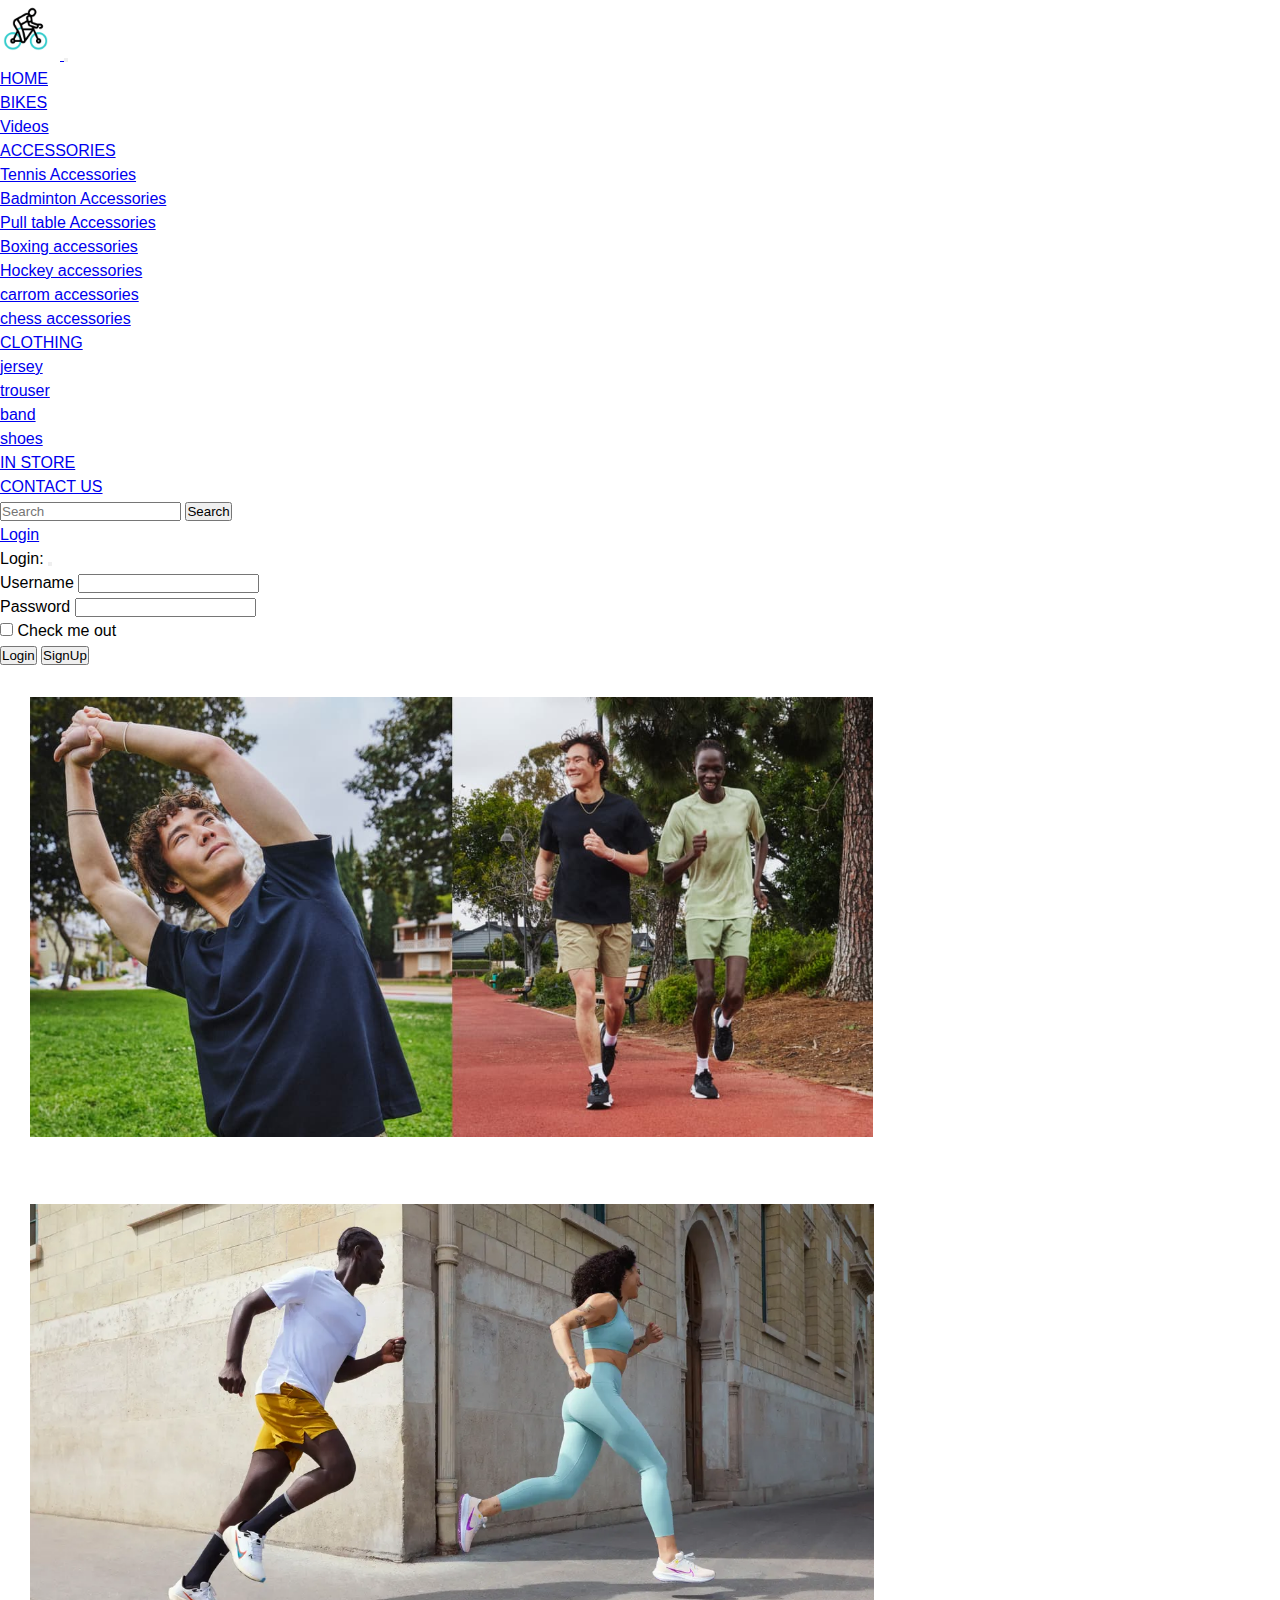
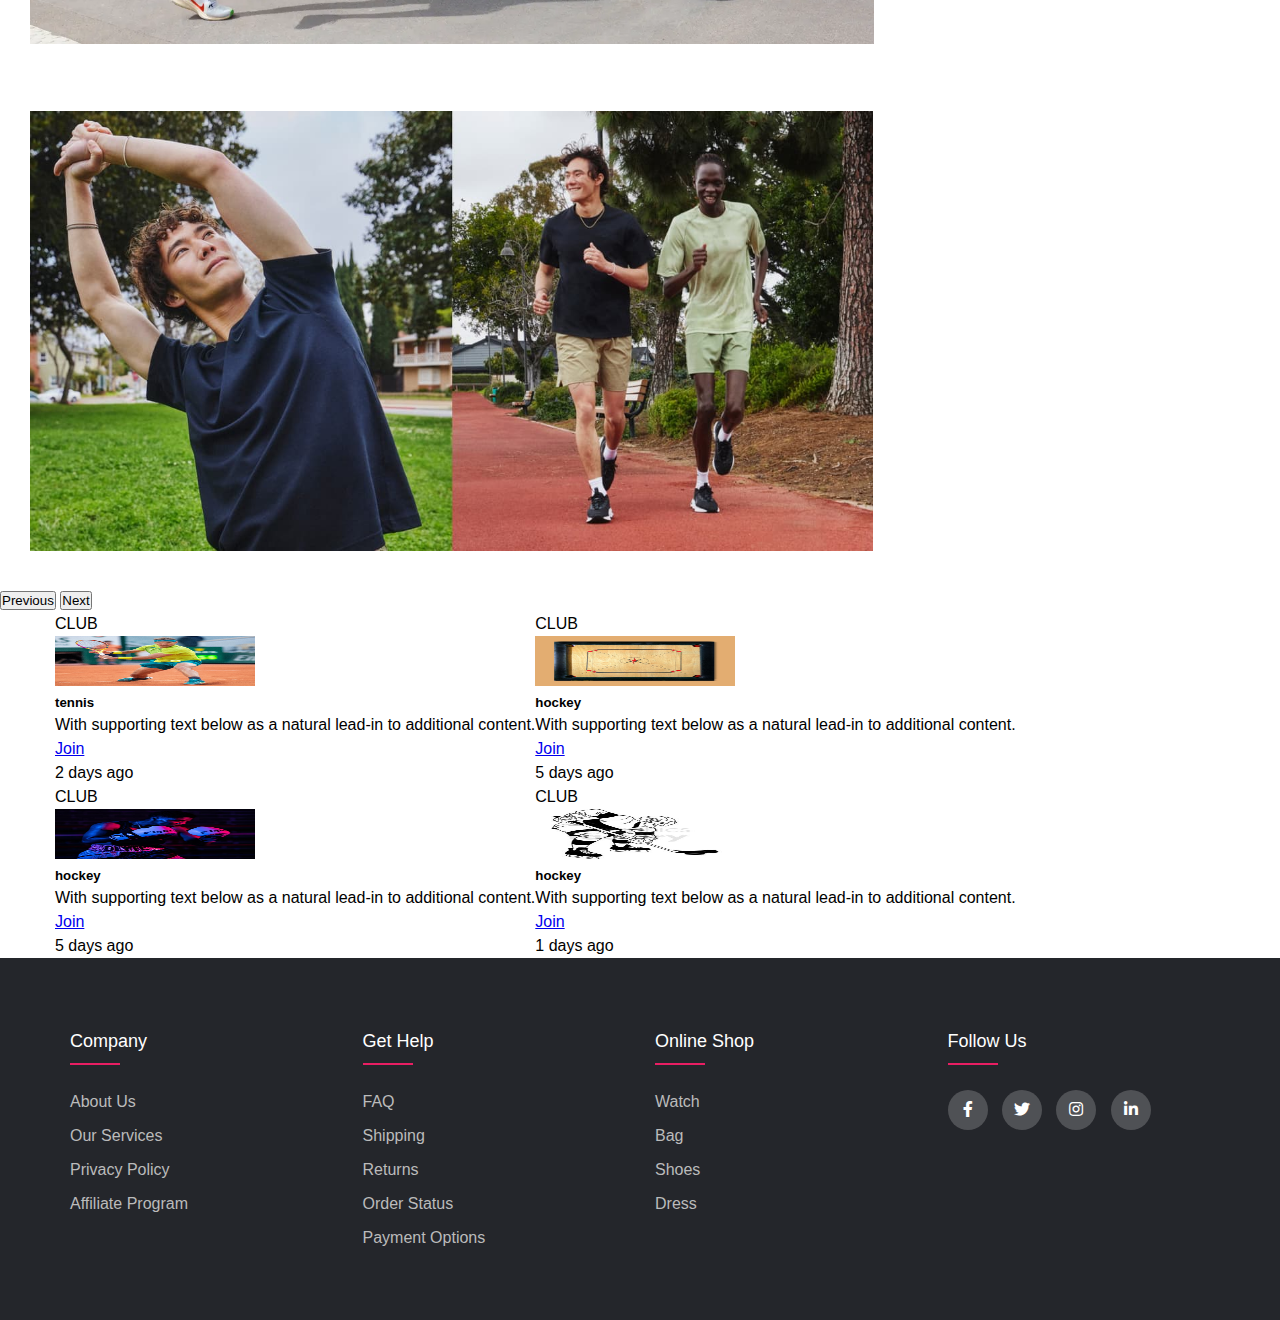
<file: index.html>
<!doctype html>
<html lang="en">
  <head>
    <!-- Required meta tags -->
    <meta charset="utf-8">
    <meta name="viewport" content="width=device-width, initial-scale=1">
    <link rel="icon" type="image/x-icon" href="./images/cycling.gif">
    <!-- Bootstrap CSS -->
    <link href="https://cdn.jsdelivr.net/npm/bootstrap@5.0.2/dist/css/bootstrap.min.css" rel="stylesheet" integrity="sha384-EVSTQN3/azprG1Anm3QDgpJLIm9Nao0Yz1ztcQTwFspd3yD65VohhpuuCOmLASjC" crossorigin="anonymous">
<!-- Option 1: Bootstrap Bundle with Popper -->
<script src="https://cdn.jsdelivr.net/npm/bootstrap@5.0.2/dist/js/bootstrap.bundle.min.js" integrity="sha384-MrcW6ZMFYlzcLA8Nl+NtUVF0sA7MsXsP1UyJoMp4YLEuNSfAP+JcXn/tWtIaxVXM" crossorigin="anonymous"></script>

<!--stylesheet-->
<link rel="stylesheet" href="css/style.css">
  <link rel="stylesheet" type="text/css" href="https://cdnjs.cloudflare.com/ajax/libs/font-awesome/5.15.1/css/all.min.css">
  <!--stylesheet end-->

    <title>SPORTS</title>
  </head>
  <body>
    <nav class="navbar navbar-expand-lg navbar-light bg-info">
        <div class="container-fluid">
          <a class="navbar-brand" href="#">
            <img src="./images/cycling.gif" width="60px" height="60px" class="rounded-circle" alt="...">
          </a>
          <button class="navbar-toggler" type="button" data-bs-toggle="collapse" data-bs-target="#navbarSupportedContent" aria-controls="navbarSupportedContent" aria-expanded="false" aria-label="Toggle navigation">
            <span class="navbar-toggler-icon"></span>
          </button>
          <div class="collapse navbar-collapse" id="navbarSupportedContent">
            <ul class="navbar-nav me-auto mb-2 mb-lg-0">
              <li class="nav-item text-center text-center border border-secondary rounded-pill  bg-warning text-dark m-2">
                <a class="nav-link active" aria-current="page" href="./index.html">HOME</a>
              </li>
              <li class="nav-item text-center text-center border border-secondary rounded-pill  bg-warning text-dark m-2">
                <a class="nav-link active" aria-current="page" href="./bikes.html">BIKES</a>
              </li>
              <li class="nav-item text-center text-center border border-secondary rounded-pill  bg-warning text-dark m-2">
                <a class="nav-link active" aria-current="page" href="./video.html">Videos</a>
              </li>
              <li class="nav-item text-center border border-secondary rounded-pill  bg-warning text-dark m-2 dropdown">
                <a class="nav-link dropdown-toggle text-dark" href="#" role="button" data-bs-toggle="dropdown" aria-expanded="false">
                  ACCESSORIES
                </a>
                <ul class="dropdown-menu bg-warning rounded-top-4 rounded-end-4"><!--dropdown start-->
                  <li><a class="dropdown-item rounded-top-4 rounded-end-4" href="./Tennis.html">Tennis Accessories</a></li>
                  <li><a class="dropdown-item rounded-top-4 rounded-end-4" href="#">Badminton Accessories</a></li>
                  <li><a class="dropdown-item rounded-top-4 rounded-end-4" href="#">Pull table Accessories</a></li>
                  <li><a class="dropdown-item rounded-top-4 rounded-end-4" href="#">Boxing accessories</a></li>
                  <li><a class="dropdown-item rounded-top-4 rounded-end-4" href="#">Hockey accessories</a></li>
                  <li><a class="dropdown-item rounded-top-4 rounded-end-4" href="#">carrom accessories</a></li>
                  <li><a class="dropdown-item rounded-top-4 rounded-end-4" href="#">chess accessories</a></li>
                </ul><!--dropdown end-->
              </li>
              <li class="nav-item text-center border border-secondary rounded-pill  bg-warning text-dark m-2 dropdown"><!--dropdown start-->
                <a class="nav-link dropdown-toggle text-dark" href="#" role="button" data-bs-toggle="dropdown" aria-expanded="false">
                  CLOTHING
                </a>
                <ul class="dropdown-menu bg-warning rounded"><!--dropdown start-->
                  <li><a class="dropdown-item rounded" href="#">jersey</a></li>
                  <li><a class="dropdown-item rounded" href="#">trouser</a></li>
                  <li><a class="dropdown-item rounded" href="#">band</a></li>
                  <li><a class="dropdown-item rounded" href="#">shoes</a></li>
                </ul><!--dropdown end-->
              </li>
              <li class="nav-item text-center border border-secondary rounded-pill  bg-warning text-dark m-2">
                <a class="nav-link active rounded-pill" href="#">IN STORE</a>
              </li>
              <li class="nav-item text-center border border-secondary rounded-pill  bg-warning text-dark m-2">
                <a class="nav-link active rounded-pill" href="./contact_us.html">CONTACT US</a>
              </li>
              <li>
              <form class="d-flex" role="search">
                <input class="form-control bg-warning border-dark rounded-pill mt-2 me-2"  type="search" placeholder="Search" aria-label="Search">
                <button class="btn btn-outline-success mt-2 border-dark  rounded-pill" type="submit">Search</button>
              </form>
            </li> 
            <li class="nav-item text-center border border-secondary rounded-pill  bg-warning text-dark m-2" data-bs-toggle="modal" data-bs-target="#exampleModal">
              <a class="nav-link active bg-warning rounded-pill"   href="#login">Login</a>
            </li>
<!--modal start here-->
<!-- Modal -->
<div class="modal fade" id="exampleModal" tabindex="-1" aria-labelledby="exampleModalLabel" aria-hidden="true">
 <div class="modal-dialog">
   <div class="modal-content">
     <div class="modal-header bg-info">
       Login:
       <button type="button" class="btn-close" data-bs-dismiss="modal" aria-label="Close"></button>
     </div>
     <div class="modal-body shadow-lg">
     <form class="text-start">
         <div class="mb-3">
           <label for="exampleInputEmail1" class="form-label">Username</label>
           <input type="email" class="form-control" id="exampleInputEmail1" aria-describedby="emailHelp">
         </div>
         <div class="mb-3">
           <label for="exampleInputPassword1" class="form-label">Password</label>
           <input type="password" class="form-control" id="exampleInputPassword1">
         </div>
         <div class="mb-3 form-check">
           <input type="checkbox" class="form-check-input" id="exampleCheck1">
           <label class="form-check-label" for="exampleCheck1">Check me out</label>
         </div>
     </div>
     
   </form>
     <div class="modal-footer bg-info">
       <button type="button" class="btn btn-warning" data-bs-dismiss="modal">Login</button>
       <button type="button" class="btn btn-warning">SignUp</button>
     </div>
   </div>
 </div>
</div>
<!--modal end here-->
           
            </ul>
          </div>
        </div>
      </nav>
      <!-- baground section start here -->
      <!-- <section>  -->
        
        <div id="carouselExampleInterval" class="carousel slide" data-bs-ride="carousel">
          <div class="carousel-inner">
            <div class="carousel-item active" data-bs-interval="1000">
              <img src="./images/nike1.jpg" id="sport" class="d-block w-100" alt="...">
            </div>
            <div class="carousel-item" data-bs-interval="2000">
              <img src="./images/nike2.webp"  id="sport" class="d-block w-100" alt="...">
            </div>
            <div class="carousel-item">
              <img src="./images/nike1.jpg" id="sport" class="d-block w-100" alt="...">
            </div>
          </div>
          <button class="carousel-control-prev" type="button" data-bs-target="#carouselExampleInterval" data-bs-slide="prev">
            <span class="carousel-control-prev-icon" aria-hidden="true"></span>
            <span class="visually-hidden">Previous</span>
          </button>
          <button class="carousel-control-next" type="button" data-bs-target="#carouselExampleInterval" data-bs-slide="next">
            <span class="carousel-control-next-icon" aria-hidden="true"></span>
            <span class="visually-hidden">Next</span>
          </button>
        </div>
      

      <!-- </section> -->
<!-- baground section end here -->

 <!-- card start here -->
    <section>
    <div class="container"><!--container div-->
      <div class="row"><!--cards row start-->
         <div class="col-sm-3"><!--col 1 start-->
      <div class="card text-center">
      <div class="card-header bg-danger  text-dark">
      CLUB
    </div>
    <div class="card-body bg-primary">
      <img src="images/A.jpeg"  class="img-fluid img-thumbnail" width="200px" height="50px">
      <h5 class="card-title">tennis</h5>
      <p class="card-text">With supporting text below as a natural lead-in to additional content.</p>
      <a href="#" class="btn btn-warning">Join</a>
    </div>
    <div class="card-footer  bg-danger  text-dark">
      2 days ago
    </div>
  </div>
  </div><!--col 1 end-->
 
  <div class="col-sm-3"><!--col 2 start-->
    <div class="card text-center bg-danger">
    <div class="card-header bg-danger  text-dark">
    CLUB
  </div>
  <div class="card-body bg-primary">
    <img src="images/c.jpeg"  class="img-fluid img-thumbnail" width="200px" height="50px">
    <h5 class="card-title">hockey</h5>
    <p class="card-text">With supporting text below as a natural lead-in to additional content.</p>
    <a href="#" class="btn btn-warning">Join</a>
  </div>
  <div class="card-footer bg-danger  text-dark">
    5 days ago
  </div>
</div>
</div><!---col 2 end-->
<div class="col-sm-3"><!--col 3 start-->
  <div class="card text-center">
  <div class="card-header bg-danger  text-dark">
  CLUB
</div>
<div class="card-body bg-primary">
  <img src="images/D2.jpeg"  class="img-fluid img-thumbnail" width="200px" height="50px">
  <h5 class="card-title">hockey</h5>
  <p class="card-text">With supporting text below as a natural lead-in to additional content.</p>
  <a href="#" class="btn btn-warning">Join</a>
</div>
<div class="card-footer bg-danger text-dark">
  5 days ago
</div>
</div>
</div><!---col 3 end-->
<div class="col-sm-3"><!--col 4 start-->
  <div class="card text-center">
  <div class="card-header bg-danger text-dark">
  CLUB
</div>
<div class="card-body bg-primary">
  <img src="images/hockey1.jpg"  class="img-fluid img-thumbnail" width="200px" height="50px">
  <h5 class="card-title">hockey</h5>
  <p class="card-text">With supporting text below as a natural lead-in to additional content.</p>
  <a href="#" class="btn btn-warning">Join</a>
</div>
<div class="card-footer bg-danger text-dark">
  1 days ago
</div>
</div>
</div><!---col 4 end-->

        </div> <!--row end here-->
  </div> <!--container end 2nd-->

    </section>

    <!-- card end here -->

     <!-- <section class="footer"> -->

      <footer class="footer">
        <div class="container">
          <div class="row">
            <div class="footer-col">
              <h4>company</h4>
              <ul>
                <li><a href="#">about us</a></li>
                <li><a href="#">our services</a></li>
                <li><a href="#">privacy policy</a></li>
                <li><a href="#">affiliate program</a></li>
              </ul>
            </div>
            <div class="footer-col">
              <h4>get help</h4>
              <ul>
                <li><a href="#">FAQ</a></li>
                <li><a href="#">shipping</a></li>
                <li><a href="#">returns</a></li>
                <li><a href="#">order status</a></li>
                <li><a href="#">payment options</a></li>
              </ul>
            </div>
            <div class="footer-col">
              <h4>online shop</h4>
              <ul>
                <li><a href="#">watch</a></li>
                <li><a href="#">bag</a></li>
                <li><a href="#">shoes</a></li>
                <li><a href="#">dress</a></li>
              </ul>
            </div>
            <div class="footer-col">
              <h4>follow us</h4>
              <div class="social-links">
                <a href="#"><i class="fab fa-facebook-f"></i></a>
                <a href="#"><i class="fab fa-twitter"></i></a>
                <a href="#"><i class="fab fa-instagram"></i></a>
                <a href="#"><i class="fab fa-linkedin-in"></i></a>
              </div>
            </div>
          </div>
        </div>
     </footer>
    <!-- </section> footer end -->


   
  </body>
</html>
</file>
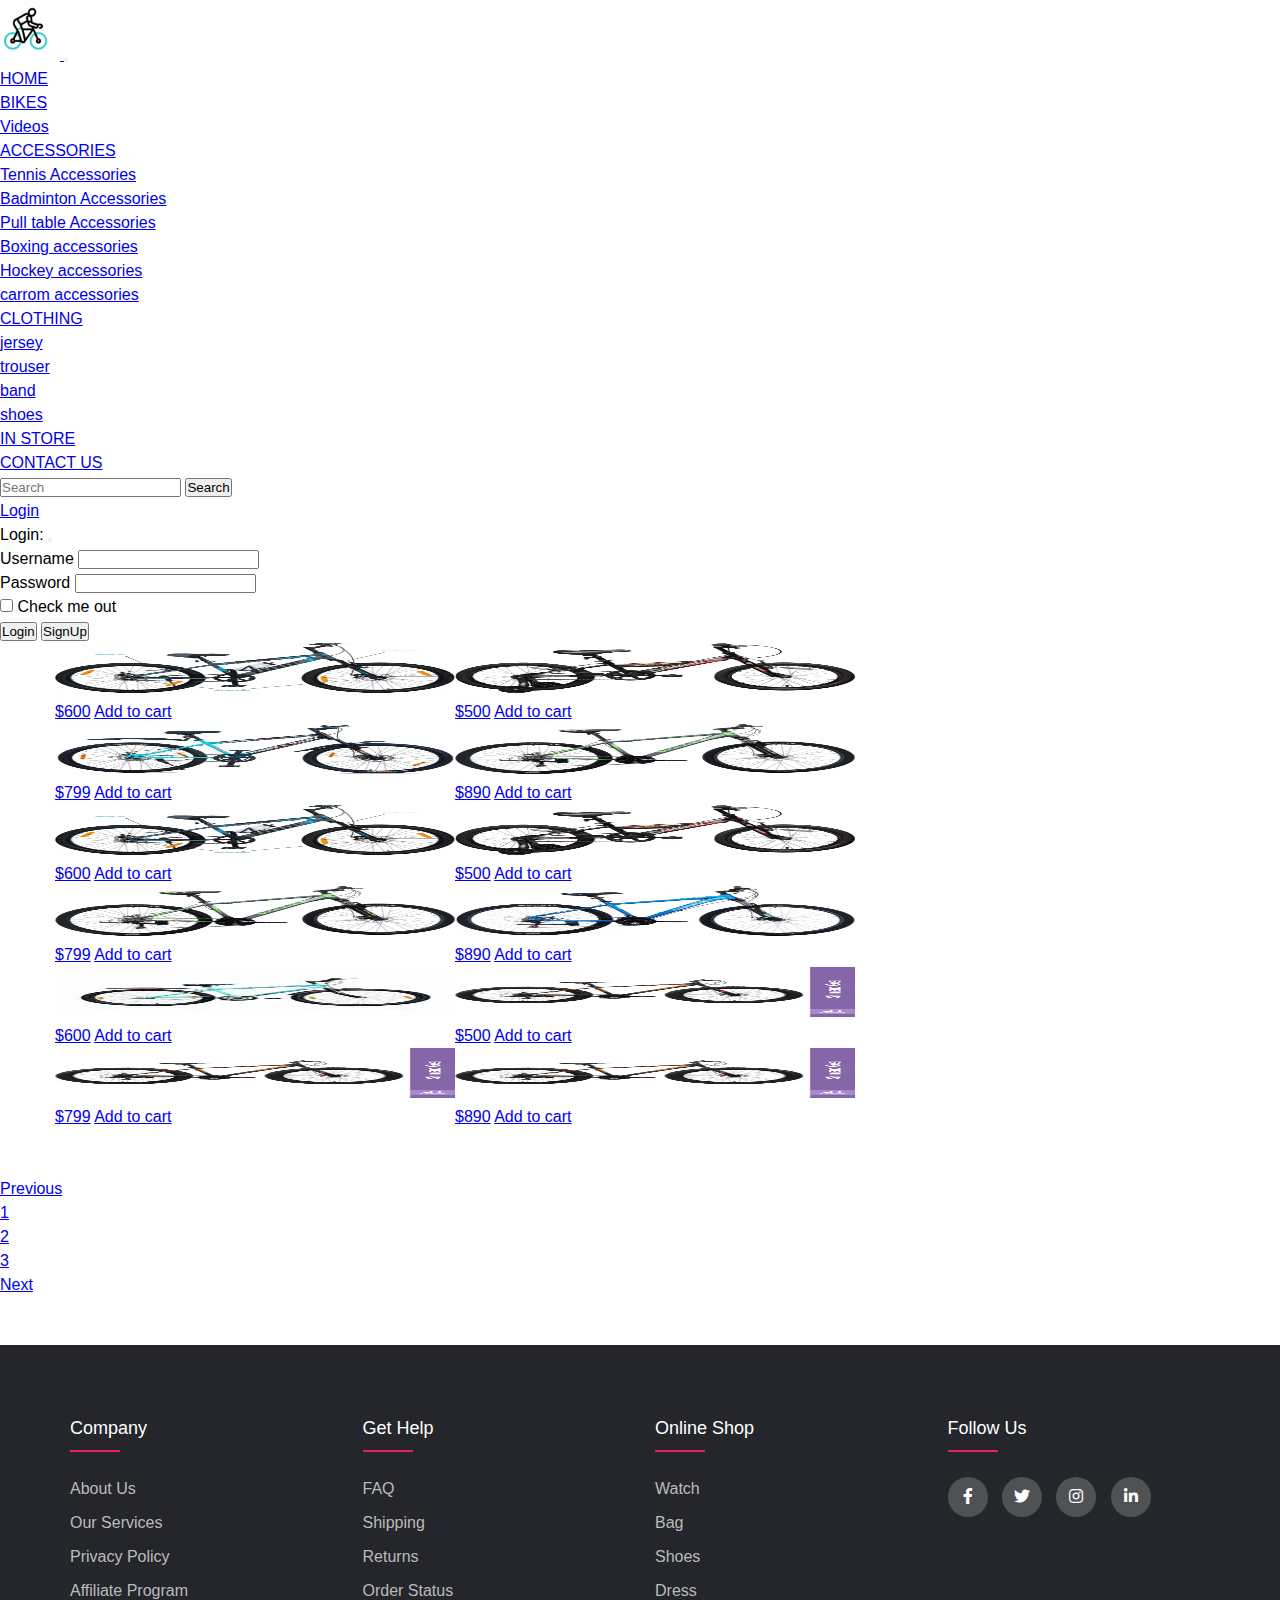
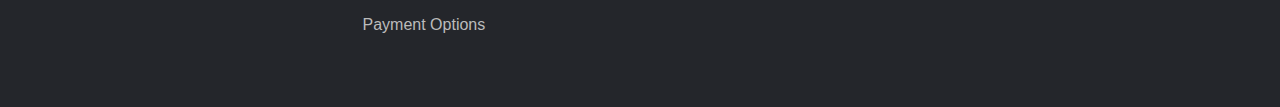
<file: bikes.html>
<!doctype html>
<html lang="en">
  <head>
    <!-- Required meta tags -->
    <meta charset="utf-8">
    <meta name="viewport" content="width=device-width, initial-scale=1">
    <link rel="icon" type="image/x-icon" href="./images/cycling.gif">
    <!-- Bootstrap CSS -->
    <link href="https://cdn.jsdelivr.net/npm/bootstrap@5.0.2/dist/css/bootstrap.min.css" rel="stylesheet" integrity="sha384-EVSTQN3/azprG1Anm3QDgpJLIm9Nao0Yz1ztcQTwFspd3yD65VohhpuuCOmLASjC" crossorigin="anonymous">
<!-- Option 1: Bootstrap Bundle with Popper -->
<script src="https://cdn.jsdelivr.net/npm/bootstrap@5.0.2/dist/js/bootstrap.bundle.min.js" integrity="sha384-MrcW6ZMFYlzcLA8Nl+NtUVF0sA7MsXsP1UyJoMp4YLEuNSfAP+JcXn/tWtIaxVXM" crossorigin="anonymous"></script>

<!--stylesheet-->
<link rel="stylesheet" href="css/style.css">
  <link rel="stylesheet" type="text/css" href="https://cdnjs.cloudflare.com/ajax/libs/font-awesome/5.15.1/css/all.min.css">
  <!--stylesheet end-->
    <title>SPORTS</title>
  </head>
  <body>
    <nav class="navbar navbar-expand-lg navbar-light bg-info">
        <div class="container-fluid">
          <a class="navbar-brand" href="#">
            <img src="images/cycling.gif" width="60px" height="60px" class="rounded-circle" alt="...">
          </a>
          <button class="navbar-toggler" type="button" data-bs-toggle="collapse" data-bs-target="#navbarSupportedContent" aria-controls="navbarSupportedContent" aria-expanded="false" aria-label="Toggle navigation">
            <span class="navbar-toggler-icon"></span>
          </button>
          <div class="collapse navbar-collapse" id="navbarSupportedContent">
            <ul class="navbar-nav me-auto mb-2 mb-lg-0">
              <li class="nav-item text-center text-center border border-secondary rounded-pill  bg-warning text-dark m-2">
                <a class="nav-link active" aria-current="page" href="./index.html">HOME</a>
              </li>
              <li class="nav-item text-center text-center border border-secondary rounded-pill  bg-warning text-dark m-2">
                <a class="nav-link active" aria-current="page" href="./bikes.html">BIKES</a>
              </li>
              <li class="nav-item text-center text-center border border-secondary rounded-pill  bg-warning text-dark m-2">
                <a class="nav-link active" aria-current="page" href="./video.html">Videos</a>
              </li>
              <li class="nav-item text-center border border-secondary rounded-pill  bg-warning text-dark m-2 dropdown">
                <a class="nav-link dropdown-toggle text-dark" href="#" role="button" data-bs-toggle="dropdown" aria-expanded="false">
                  ACCESSORIES
                </a>
                <ul class="dropdown-menu bg-warning rounded"><!--dropdown start-->
                  <li><a class="dropdown-item rounded" href="#">Tennis Accessories</a></li>
                  <li><a class="dropdown-item rounded" href="#">Badminton Accessories</a></li>
                  <li><a class="dropdown-item rounded" href="#">Pull table Accessories</a></li>
                  <li><a class="dropdown-item rounded" href="#">Boxing accessories</a></li>
                  <li><a class="dropdown-item rounded" href="#">Hockey accessories</a></li>
                  <li><a class="dropdown-item rounded" href="#">carrom accessories</a></li>
                </ul><!--dropdown end-->
              </li>
              <li class="nav-item text-center border border-secondary rounded-pill  bg-warning text-dark m-2 dropdown "><!--dropdown start-->
                <a class="nav-link dropdown-toggle text-dark" href="#" role="button" data-bs-toggle="dropdown" aria-expanded="false">
                  CLOTHING
                </a>
                <ul class="dropdown-menu bg-warning rounded"><!--dropdown start-->
                  <li><a class="dropdown-item rounded" href="#">jersey</a></li>
                  <li><a class="dropdown-item rounded" href="#">trouser</a></li>
                  <li><a class="dropdown-item rounded" href="#">band</a></li>
                  <li><a class="dropdown-item rounded" href="#">shoes</a></li>
                </ul><!--dropdown end-->
              </li>
              <li class="nav-item text-center border border-secondary rounded-pill  bg-warning text-dark m-2 ">
                <a class="nav-link active rounded-pill" href="#">IN STORE</a>
              </li>
              <li class="nav-item text-center border border-secondary rounded-pill  bg-warning text-dark m-2 ">
                <a class="nav-link active rounded-pill" href="./contact_us.html">CONTACT US</a>
              </li>
              <li>
              <form class="d-flex" role="search">
                <input class="form-control bg-warning border-dark rounded-pill  me-2 mt-2"  type="search" placeholder="Search" aria-label="Search">
                <button class="btn btn-outline-success mt-2 border-dark  rounded-pill" type="submit">Search</button>
              </form>
            </li>

            <li class="nav-item text-center border border-secondary rounded-pill  bg-warning text-dark m-2" data-bs-toggle="modal" data-bs-target="#exampleModal">
               <a class="nav-link active bg-warning rounded-pill"   href="#login">Login</a>
             </li>
<!--modal start here-->
<!-- Modal -->
<div class="modal fade" id="exampleModal" tabindex="-1" aria-labelledby="exampleModalLabel" aria-hidden="true">
  <div class="modal-dialog">
    <div class="modal-content">
      <div class="modal-header bg-info">
        Login:
        <button type="button" class="btn-close" data-bs-dismiss="modal" aria-label="Close"></button>
      </div>
      <div class="modal-body shadow-lg">
      <form class="text-start">
          <div class="mb-3">
            <label for="exampleInputEmail1" class="form-label">Username</label>
            <input type="email" class="form-control" id="exampleInputEmail1" aria-describedby="emailHelp">
          </div>
          <div class="mb-3">
            <label for="exampleInputPassword1" class="form-label">Password</label>
            <input type="password" class="form-control" id="exampleInputPassword1">
          </div>
          <div class="mb-3 form-check">
            <input type="checkbox" class="form-check-input" id="exampleCheck1">
            <label class="form-check-label" for="exampleCheck1">Check me out</label>
          </div>
      </div>
      
    </form>
      <div class="modal-footer bg-info">
        <button type="button" class="btn btn-warning" data-bs-dismiss="modal">Login</button>
        <button type="button" class="btn btn-warning">SignUp</button>
      </div>
    </div>
  </div>
</div>
<!--modal end here-->
            
           
            </ul>
          </div>
        </div>
      </nav>
      

 <!-- card start here -->
    <section>
    <div class="container"><!--container div-->
      <div class="row"><!--cards row start-->
        <div class="col-sm-3 mt-2"><!--col 1 start-->
            <div class="card text-center bg-white shadow-lg">
           
            <img src="bike imges/bike5.webp"  class="img-fluid img-thumbnail" width="400px" height="50px">
            
            <div class="card-body">
                <a href="#" class="btn btn-warning">$600</a>
                <a href="#" class="btn btn-primary">Add to cart</a>
            </div>
         
        </div>
        </div><!---col 1 end-->
 
  <div class="col-sm-3 mt-2"><!--col 2 start-->
    <div class="card text-center bg-white shadow-lg">
    
    <img src="bike imges/bike6.webp"  class="img-fluid img-thumbnail" width="400px" height="50px">
    <div class="card-body">
        <a href="#" class="btn btn-warning">$500</a>
        <a href="#" class="btn btn-primary">Add to cart</a>
    </div>
    
    
</div>
</div><!---col 2 end-->
<div class="col-sm-3 mt-2"><!--col 3 start-->
    <div class="card text-center bg-white shadow-lg">
  
    <img src="update_bike_images/D.jpg"  class="img-fluid img-thumbnail" width="400px" height="50px">
    <div class="card-body">
        <a href="#" class="btn btn-warning">$799</a>
        <a href="#" class="btn btn-primary">Add to cart</a>
    </div>
    
</div>
</div><!---col 3 end-->
<div class="col-sm-3 mt-2"><!--col 4 start-->
    <div class="card text-center bg-white shadow-lg">
   
    <img src="bike imges/bike7.webp"  class="img-fluid img-thumbnail" width="400px" height="50px">
    <div class="card-body">
    <a href="#" class="btn btn-warning">$890</a>
    <a href="#" class="btn btn-primary">Add to cart</a>
</div>

</div>
</div><!---col 4 end-->


<div class="col-sm-3 mt-2"><!--col 5 start-->
            <div class="card text-center bg-white shadow-lg">
           
            <img src="bike imges/bike5.webp"  class="img-fluid img-thumbnail" width="400px" height="50px">
            
            <div class="card-body">
                <a href="#" class="btn btn-warning">$600</a>
                <a href="#" class="btn btn-primary">Add to cart</a>
            </div>
         
        </div>
        </div><!---col 5 end-->
 
  <div class="col-sm-3 mt-2"><!--col 6 start-->
    <div class="card text-center bg-white shadow-lg">
    
    <img src="bike imges/bike6.webp"  class="img-fluid img-thumbnail" width="400px" height="50px">
    <div class="card-body">
        <a href="#" class="btn btn-warning">$500</a>
        <a href="#" class="btn btn-primary">Add to cart</a>
    </div>
    
    
</div>
</div><!---col 6 end-->
<div class="col-sm-3 mt-2"><!--col 7 start-->
    <div class="card text-center bg-white shadow-lg">
  
    <img src="bike imges/bike7.webp"  class="img-fluid img-thumbnail" width="400px" height="50px">
    <div class="card-body">
        <a href="#" class="btn btn-warning">$799</a>
        <a href="#" class="btn btn-primary">Add to cart</a>
    </div>
    
</div>
</div><!---col 7 end-->
<div class="col-sm-3 mt-2"><!--col 8 start-->
    <div class="card text-center bg-white shadow-lg">
   
    <img src="bike imges/bike8.webp"  class="img-fluid img-thumbnail" width="400px" height="50px">
    <div class="card-body">
    <a href="#" class="btn btn-warning">$890</a>
    <a href="#" class="btn btn-primary">Add to cart</a>
</div>
  
</div>
</div><!---col 8 end-->

<div class="col-sm-3 mt-2"><!--col 9 start-->
  <div class="card text-center bg-white shadow-lg">
 
  <img src="update_bike_images/F.jpg"  class="img-fluid img-thumbnail" width="400px" height="50px">
  
  <div class="card-body">
      <a href="#" class="btn btn-warning">$600</a>
      <a href="#" class="btn btn-primary">Add to cart</a>
  </div>

</div>
</div><!---col 9 end-->

<div class="col-sm-3 mt-2"><!--col 10 start-->
<div class="card text-center bg-white shadow-lg">

<img src="bike imges/bike10.webp"  class="img-fluid img-thumbnail" width="400px" height="50px">
<div class="card-body">
<a href="#" class="btn btn-warning">$500</a>
<a href="#" class="btn btn-primary">Add to cart</a>
</div>


</div>
</div><!---col 10 end-->
<div class="col-sm-3 mt-2"><!--col 11 start-->
<div class="card text-center bg-white shadow-lg">

<img src="bike imges/bike10.webp"  class="img-fluid img-thumbnail" width="400px" height="50px">
<div class="card-body">
<a href="#" class="btn btn-warning">$799</a>
<a href="#" class="btn btn-primary">Add to cart</a>
</div>

</div>
</div><!---col 11 end-->
<div class="col-sm-3 mt-2"><!--col 12 start-->
<div class="card text-center bg-white shadow-lg">

<img src="bike imges/bike10.webp"  class="img-fluid img-thumbnail" width="400px" height="50px">
<div class="card-body">
<a href="#" class="btn btn-warning">$890</a>
<a href="#" class="btn btn-primary">Add to cart</a>
</div>

</div>
</div><!---col 12 end-->

        </div> <!--row end here-->
  </div> <!--container end 2nd-->

    </section><!--section 1 end-->

    <br><br>

    <!-- card end here -->
<section> <!--section 2-->
  <div class="position-relative">
    <div class="position-absolute top-100 start-50 translate-middle">
  <nav aria-label="...">
    <ul class="pagination">
      <li class="page-item">
        <a class="page-link" href="./index.html">Previous</a>
      </li>
      <li class="page-item"><a class="page-link" href="./index.html">1</a></li>
      <li class="page-item active" aria-current="page">
        <a class="page-link" href="bikes.html">2</a>
      </li>
      <li class="page-item"><a class="page-link" href="./video.html">3</a></li>
      <li class="page-item">
        <a class="page-link" href="./contact_us.html">Next</a>
      </li>
    </ul>
  </nav>
</div><!--postion absolute end-->
</div><!--postion end relative-->

</section><!--section 2 end-->
<br><br>
  <!-- <section class="footer"> -->

    <footer class="footer">
      <div class="container">
        <div class="row">
          <div class="footer-col">
            <h4>company</h4>
            <ul>
              <li><a href="#">about us</a></li>
              <li><a href="#">our services</a></li>
              <li><a href="#">privacy policy</a></li>
              <li><a href="#">affiliate program</a></li>
            </ul>
          </div>
          <div class="footer-col">
            <h4>get help</h4>
            <ul>
              <li><a href="#">FAQ</a></li>
              <li><a href="#">shipping</a></li>
              <li><a href="#">returns</a></li>
              <li><a href="#">order status</a></li>
              <li><a href="#">payment options</a></li>
            </ul>
          </div>
          <div class="footer-col">
            <h4>online shop</h4>
            <ul>
              <li><a href="#">watch</a></li>
              <li><a href="#">bag</a></li>
              <li><a href="#">shoes</a></li>
              <li><a href="#">dress</a></li>
            </ul>
          </div>
          <div class="footer-col">
            <h4>follow us</h4>
            <div class="social-links">
              <a href="#"><i class="fab fa-facebook-f"></i></a>
              <a href="#"><i class="fab fa-twitter"></i></a>
              <a href="#"><i class="fab fa-instagram"></i></a>
              <a href="#"><i class="fab fa-linkedin-in"></i></a>
            </div>
          </div>
        </div>
      </div>
   </footer>
  <!-- </section> -->
   
  </body>
</html>
</file>
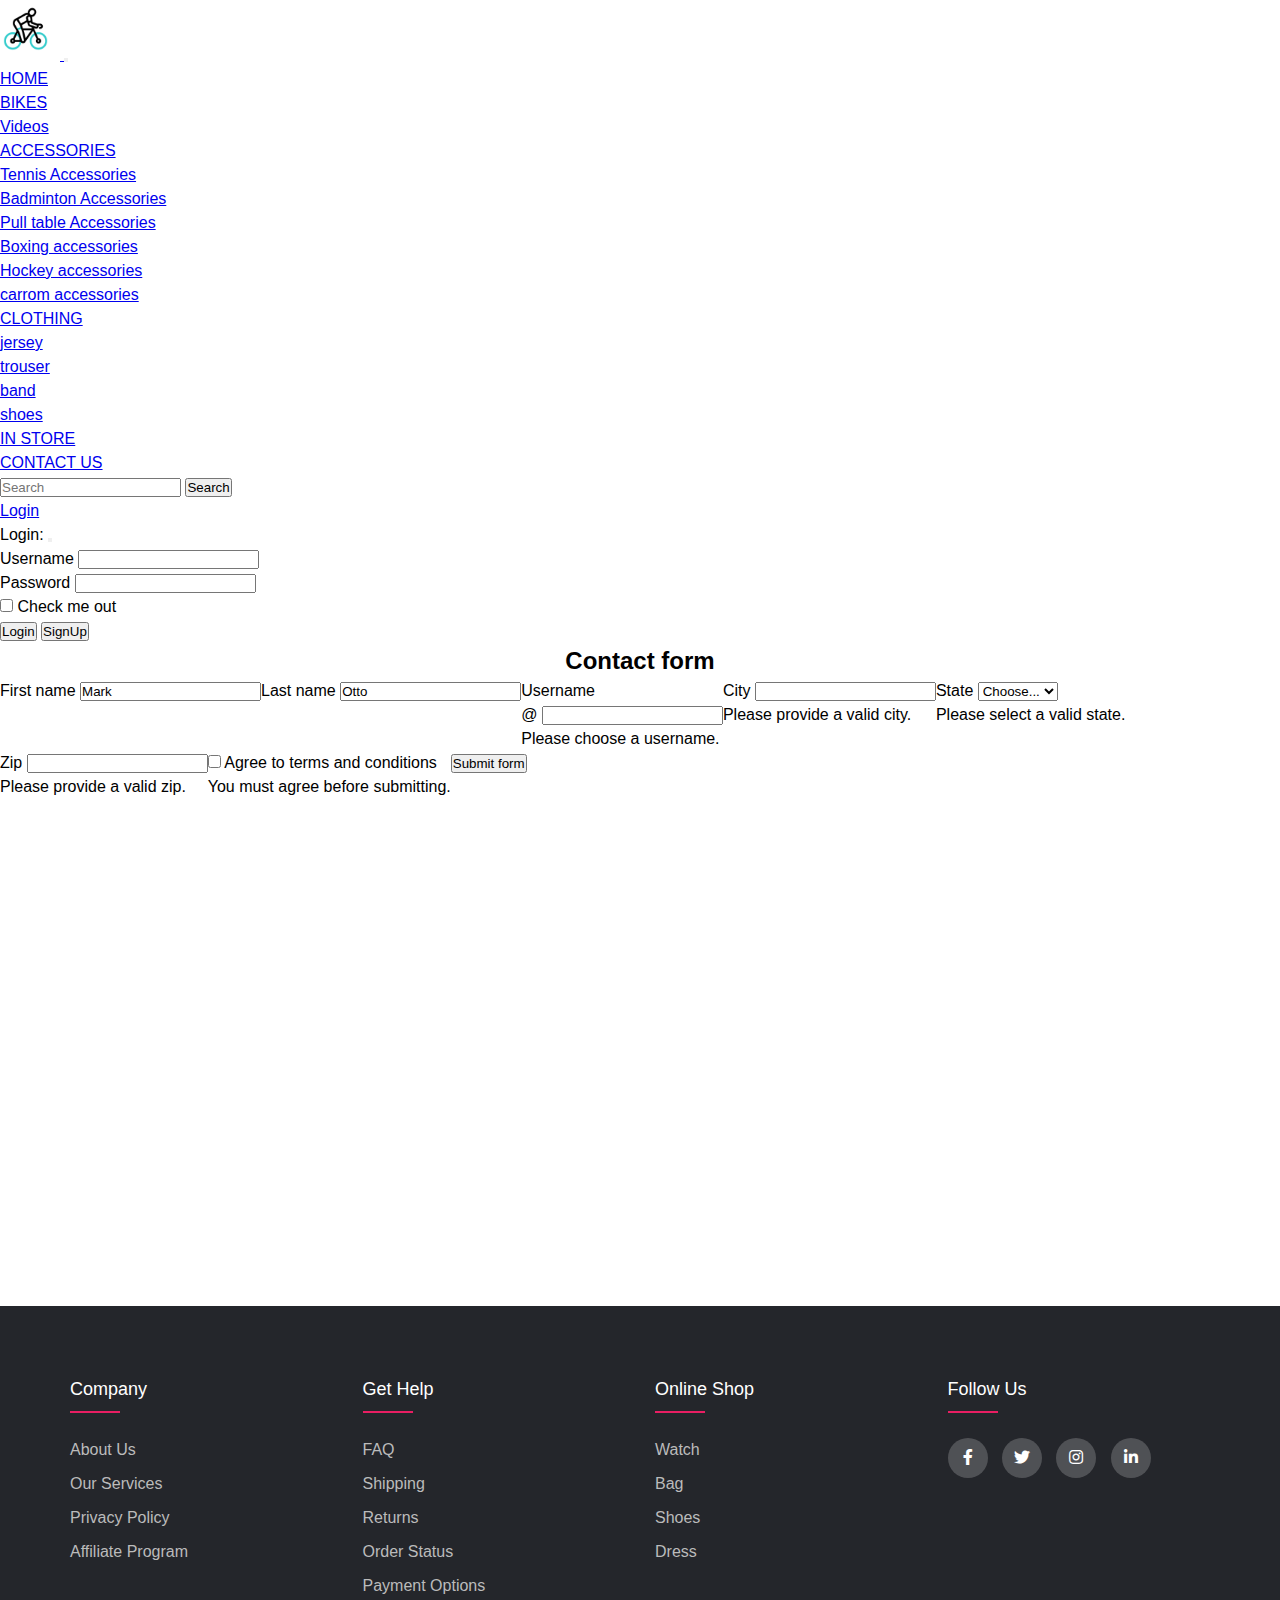
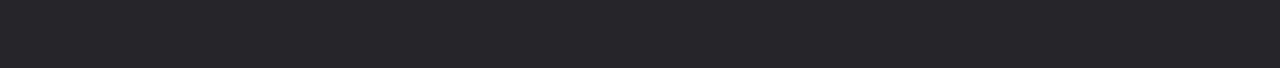
<file: contact_us.html>
<!doctype html>
<html lang="en">
  <head>
    <!-- Required meta tags -->
    <meta charset="utf-8">
    <meta name="viewport" content="width=device-width, initial-scale=1">
    <link rel="icon" type="image/x-icon" href="./images/cycling.gif">

    <!-- Bootstrap CSS -->
    <link href="https://cdn.jsdelivr.net/npm/bootstrap@5.0.2/dist/css/bootstrap.min.css" rel="stylesheet" integrity="sha384-EVSTQN3/azprG1Anm3QDgpJLIm9Nao0Yz1ztcQTwFspd3yD65VohhpuuCOmLASjC" crossorigin="anonymous">
<!-- Option 1: Bootstrap Bundle with Popper -->
<script src="https://cdn.jsdelivr.net/npm/bootstrap@5.0.2/dist/js/bootstrap.bundle.min.js" integrity="sha384-MrcW6ZMFYlzcLA8Nl+NtUVF0sA7MsXsP1UyJoMp4YLEuNSfAP+JcXn/tWtIaxVXM" crossorigin="anonymous"></script>
<!--stylesheet-->
<link rel="stylesheet" href="css/style.css">
  <link rel="stylesheet" type="text/css" href="https://cdnjs.cloudflare.com/ajax/libs/font-awesome/5.15.1/css/all.min.css">
  <!--stylesheet end-->

    <title>SPORTS</title>
  </head>
  <body>
    <div class="position-relative">
    <nav class="navbar navbar-expand-lg navbar-light bg-info" id="nav">
        <div class="container-fluid">
          <a class="navbar-brand" href="#">
            <img src="images/cycling.gif" width="60px" height="60px" class="rounded-circle" alt="...">
          </a>
          <button class="navbar-toggler" type="button" data-bs-toggle="collapse" data-bs-target="#navbarSupportedContent" aria-controls="navbarSupportedContent" aria-expanded="false" aria-label="Toggle navigation">
            <span class="navbar-toggler-icon"></span>
          </button>
          <div class="collapse navbar-collapse" id="navbarSupportedContent">
            <ul class="navbar-nav me-auto mb-2 mb-lg-0">
              <li class="nav-item text-center text-center border border-secondary rounded-pill  bg-warning text-dark m-2">
                <a class="nav-link active" aria-current="page" href="./index.html">HOME</a>
              </li>
              <li class="nav-item text-center text-center border border-secondary rounded-pill  bg-warning text-dark m-2">
                <a class="nav-link active" aria-current="page" href="./bikes.html">BIKES</a>
              </li>
              <li class="nav-item text-center text-center border border-secondary rounded-pill  bg-warning text-dark m-2">
                <a class="nav-link active" aria-current="page" href="./video.html">Videos</a>
              </li>
              <li class="nav-item text-center border border-secondary rounded-pill  bg-warning text-dark m-2 dropdown">
                <a class="nav-link dropdown-toggle text-dark" href="#" role="button" data-bs-toggle="dropdown" aria-expanded="false">
                  ACCESSORIES
                </a>
                <ul class="dropdown-menu bg-warning rounded"><!--dropdown start-->
                  <li><a class="dropdown-item rounded" href="#">Tennis Accessories</a></li>
                  <li><a class="dropdown-item rounded" href="#">Badminton Accessories</a></li>
                  <li><a class="dropdown-item rounded" href="#">Pull table Accessories</a></li>
                  <li><a class="dropdown-item rounded" href="#">Boxing accessories</a></li>
                  <li><a class="dropdown-item rounded" href="#">Hockey accessories</a></li>
                  <li><a class="dropdown-item rounded" href="#">carrom accessories</a></li>
                </ul><!--dropdown end-->
              </li>
              <li class="nav-item text-center border border-secondary rounded-pill  bg-warning text-dark m-2 dropdown"><!--dropdown start-->
                <a class="nav-link dropdown-toggle text-dark" href="#" role="button" data-bs-toggle="dropdown" aria-expanded="false">
                  CLOTHING
                </a>
                <ul class="dropdown-menu bg-warning rounded"><!--dropdown start-->
                  <li><a class="dropdown-item rounded" href="#">jersey</a></li>
                  <li><a class="dropdown-item rounded" href="#">trouser</a></li>
                  <li><a class="dropdown-item rounded" href="#">band</a></li>
                  <li><a class="dropdown-item rounded" href="#">shoes</a></li>
                </ul><!--dropdown end-->
              </li>
              <li class="nav-item text-center border border-secondary rounded-pill  bg-warning text-dark m-2">
                <a class="nav-link active rounded-pill" href="#">IN STORE</a>
              </li>
              <li class="nav-item text-center border border-secondary rounded-pill  bg-warning text-dark m-2">
                <a class="nav-link active rounded-pill" href="./contact_us.html">CONTACT US</a>
              </li>

              <li>
              <form class="d-flex" role="search" >
                <input class="form-control bg-warning border-dark rounded-pill  me-3 mt-2"  type="search" placeholder="Search" aria-label="Search">
                <button class="btn btn-outline-success border-dark  rounded-pill mt-2" type="submit">Search</button>
              </form>
            </li>
            <li class="nav-item text-center border border-secondary rounded-pill  bg-warning text-dark m-2" data-bs-toggle="modal" data-bs-target="#exampleModal">
              <a class="nav-link active bg-warning rounded-pill"   href="#login">Login</a>
            </li>
<!--modal start here-->
<!-- Modal -->
<div class="modal fade" id="exampleModal" tabindex="-1" aria-labelledby="exampleModalLabel" aria-hidden="true">
<div class="modal-dialog">
<div class="modal-content">
<div class="modal-header bg-info">
Login:
<button type="button" class="btn-close" data-bs-dismiss="modal" aria-label="Close"></button>
</div>
<div class="modal-body shadow-lg">
<form class="text-start">
  <div class="mb-3">
    <label for="exampleInputEmail1" class="form-label">Username</label>
    <input type="email" class="form-control" id="exampleInputEmail1" aria-describedby="emailHelp">
  </div>
  <div class="mb-3">
    <label for="exampleInputPassword1" class="form-label">Password</label>
    <input type="password" class="form-control" id="exampleInputPassword1">
  </div>
  <div class="mb-3 form-check">
    <input type="checkbox" class="form-check-input" id="exampleCheck1">
    <label class="form-check-label" for="exampleCheck1">Check me out</label>
  </div>
</div>

</form>
<div class="modal-footer bg-info">
<button type="button" class="btn btn-warning" data-bs-dismiss="modal">Login</button>
<button type="button" class="btn btn-warning">SignUp</button>
</div>
</div>
</div>
</div>
<!--modal end here-->
    
            <!-- </li> -->
            </ul>
          </div>
        </div>
      </nav>
      <div class="container-fluid"><!--container start-->
        <div class="row"><!--row start-->
            <div class="col-md-5 p-4">
                <h2 style="text-align: center;";>Contact form</h2>
                <form class="row g-3 needs-validation" novalidate>
                <div class="col-md-4" style="height:80%";>
                  <label for="validationCustom01" class="form-label">First name</label>
                  <input type="text" class="form-control" id="validationCustom01" value="Mark" required>
                </div>
                
                <div class="col-md-4">
                  <label for="validationCustom02" class="form-label">Last name</label>
                  <input type="text" class="form-control" id="validationCustom02" value="Otto" required>
                  
                </div>
                <div class="col-md-4">
                  <label for="validationCustomUsername" class="form-label">Username</label>
                  <div class="input-group has-validation">
                    <span class="input-group-text" id="inputGroupPrepend">@</span>
                    <input type="text" class="form-control" id="validationCustomUsername" aria-describedby="inputGroupPrepend" required>
                    <div class="invalid-feedback">
                      Please choose a username.
                    </div>
                  </div>
                </div>
                <div class="col-md-6">
                  <label for="validationCustom03" class="form-label">City</label>
                  <input type="text" class="form-control" id="validationCustom03" required>
                  <div class="invalid-feedback">
                    Please provide a valid city.
                  </div>
                </div>
                <div class="col-md-3">
                  <label for="validationCustom04" class="form-label">State</label>
                  <select class="form-select" id="validationCustom04" required>
                    <option selected disabled value="">Choose...</option>
                    <option>...</option>
                  </select>
                  <div class="invalid-feedback">
                    Please select a valid state.
                  </div>
                </div>
                <div class="col-md-3">
                  <label for="validationCustom05" class="form-label">Zip</label>
                  <input type="text" class="form-control" id="validationCustom05" required>
                  <div class="invalid-feedback">
                    Please provide a valid zip.
                  </div>
                </div>
                <div class="col-md-5">
                  <div class="form-check">
                    <input class="form-check-input" type="checkbox" value="" id="invalidCheck" required>
                    <label class="form-check-label" for="invalidCheck">
                      Agree to terms and conditions
                    </label>
                    <div class="invalid-feedback">
                      You must agree before submitting.
                    </div>
                  </div>
                </div>
                <div class="col-md-5 text-center">
                  <button class="btn btn-primary" type="submit">Submit form</button>
                </div>
              </form></div>
              <!--col end-->
            <div class="col-md-7 p-4"><!--col start-->
             
                <div class="card-body" >
                  <iframe src="https://www.google.com/maps/embed?pb=!1m18!1m12!1m3!1d60300.09867837087!2d72.76953612494002!3d19.16214773655795!2m3!1f0!2f0!3f0!3m2!1i1024!2i768!4f13.1!3m3!1m2!1s0x3be7b65081d27f11%3A0xa3ddbac169463ee3!2sGoregaon%20West%2C%20Mumbai%2C%20Maharashtra!5e0!3m2!1sen!2sin!4v1685448505702!5m2!1sen!2sin" width="530" height="500" style="border:0;  margin:auto;" id="maps"  allowfullscreen="" loading="lazy" referrerpolicy="no-referrer-when-downgrade">

                  </iframe>
                 
                </div>
              
            
              </div>
              <!---col end--->
        </div><!--row end-->
      </div><!--container end-->

      


     
        <!-- <section class="footer"> -->

          <footer class="footer">
            <div class="container">
              <div class="row">
                <div class="footer-col">
                  <h4>company</h4>
                  <ul>
                    <li><a href="#">about us</a></li>
                    <li><a href="#">our services</a></li>
                    <li><a href="#">privacy policy</a></li>
                    <li><a href="#">affiliate program</a></li>
                  </ul>
                </div>
                <div class="footer-col">
                  <h4>get help</h4>
                  <ul>
                    <li><a href="#">FAQ</a></li>
                    <li><a href="#">shipping</a></li>
                    <li><a href="#">returns</a></li>
                    <li><a href="#">order status</a></li>
                    <li><a href="#">payment options</a></li>
                  </ul>
                </div>
                <div class="footer-col">
                  <h4>online shop</h4>
                  <ul>
                    <li><a href="#">watch</a></li>
                    <li><a href="#">bag</a></li>
                    <li><a href="#">shoes</a></li>
                    <li><a href="#">dress</a></li>
                  </ul>
                </div>
                <div class="footer-col">
                  <h4>follow us</h4>
                  <div class="social-links">
                    <a href="#"><i class="fab fa-facebook-f"></i></a>
                    <a href="#"><i class="fab fa-twitter"></i></a>
                    <a href="#"><i class="fab fa-instagram"></i></a>
                    <a href="#"><i class="fab fa-linkedin-in"></i></a>
                  </div>
                </div>
              </div>
            </div>
         </footer>
        <!-- </section> footer end -->
   
  </body>
</html>
</file>
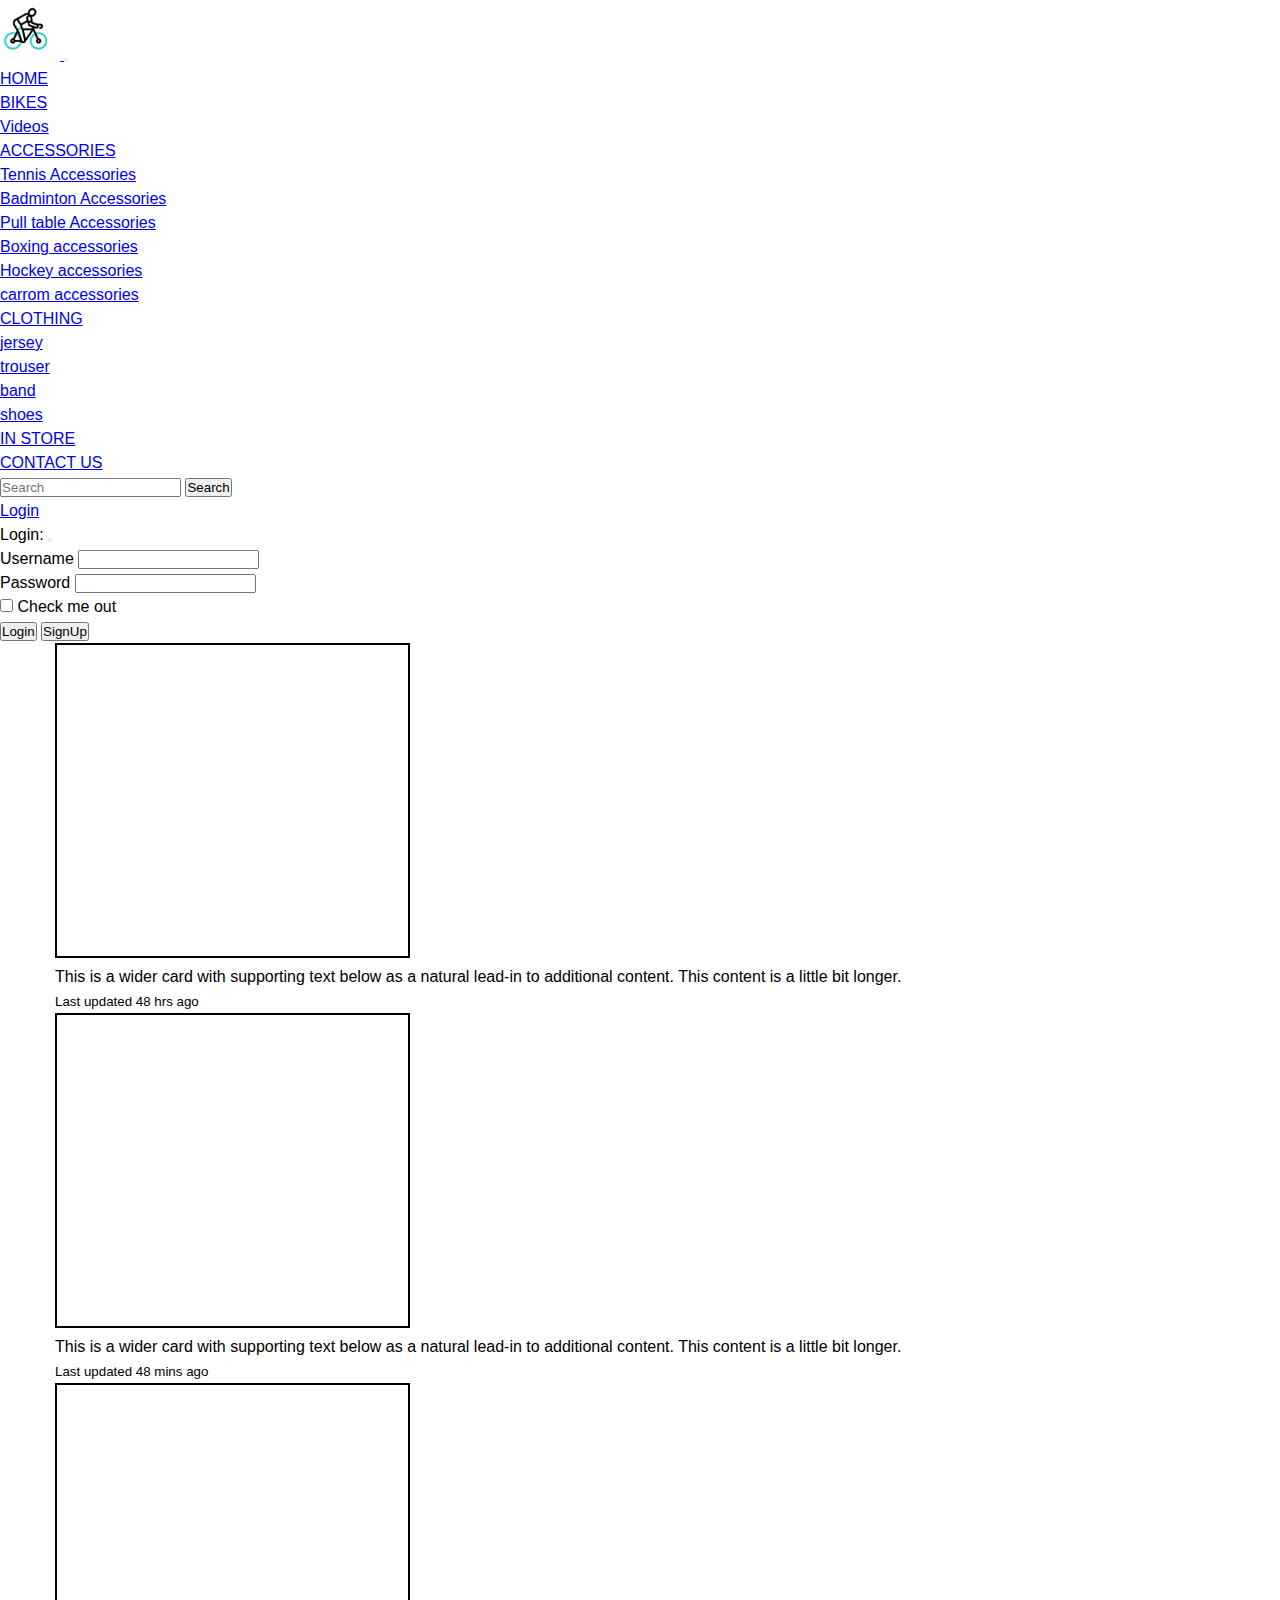
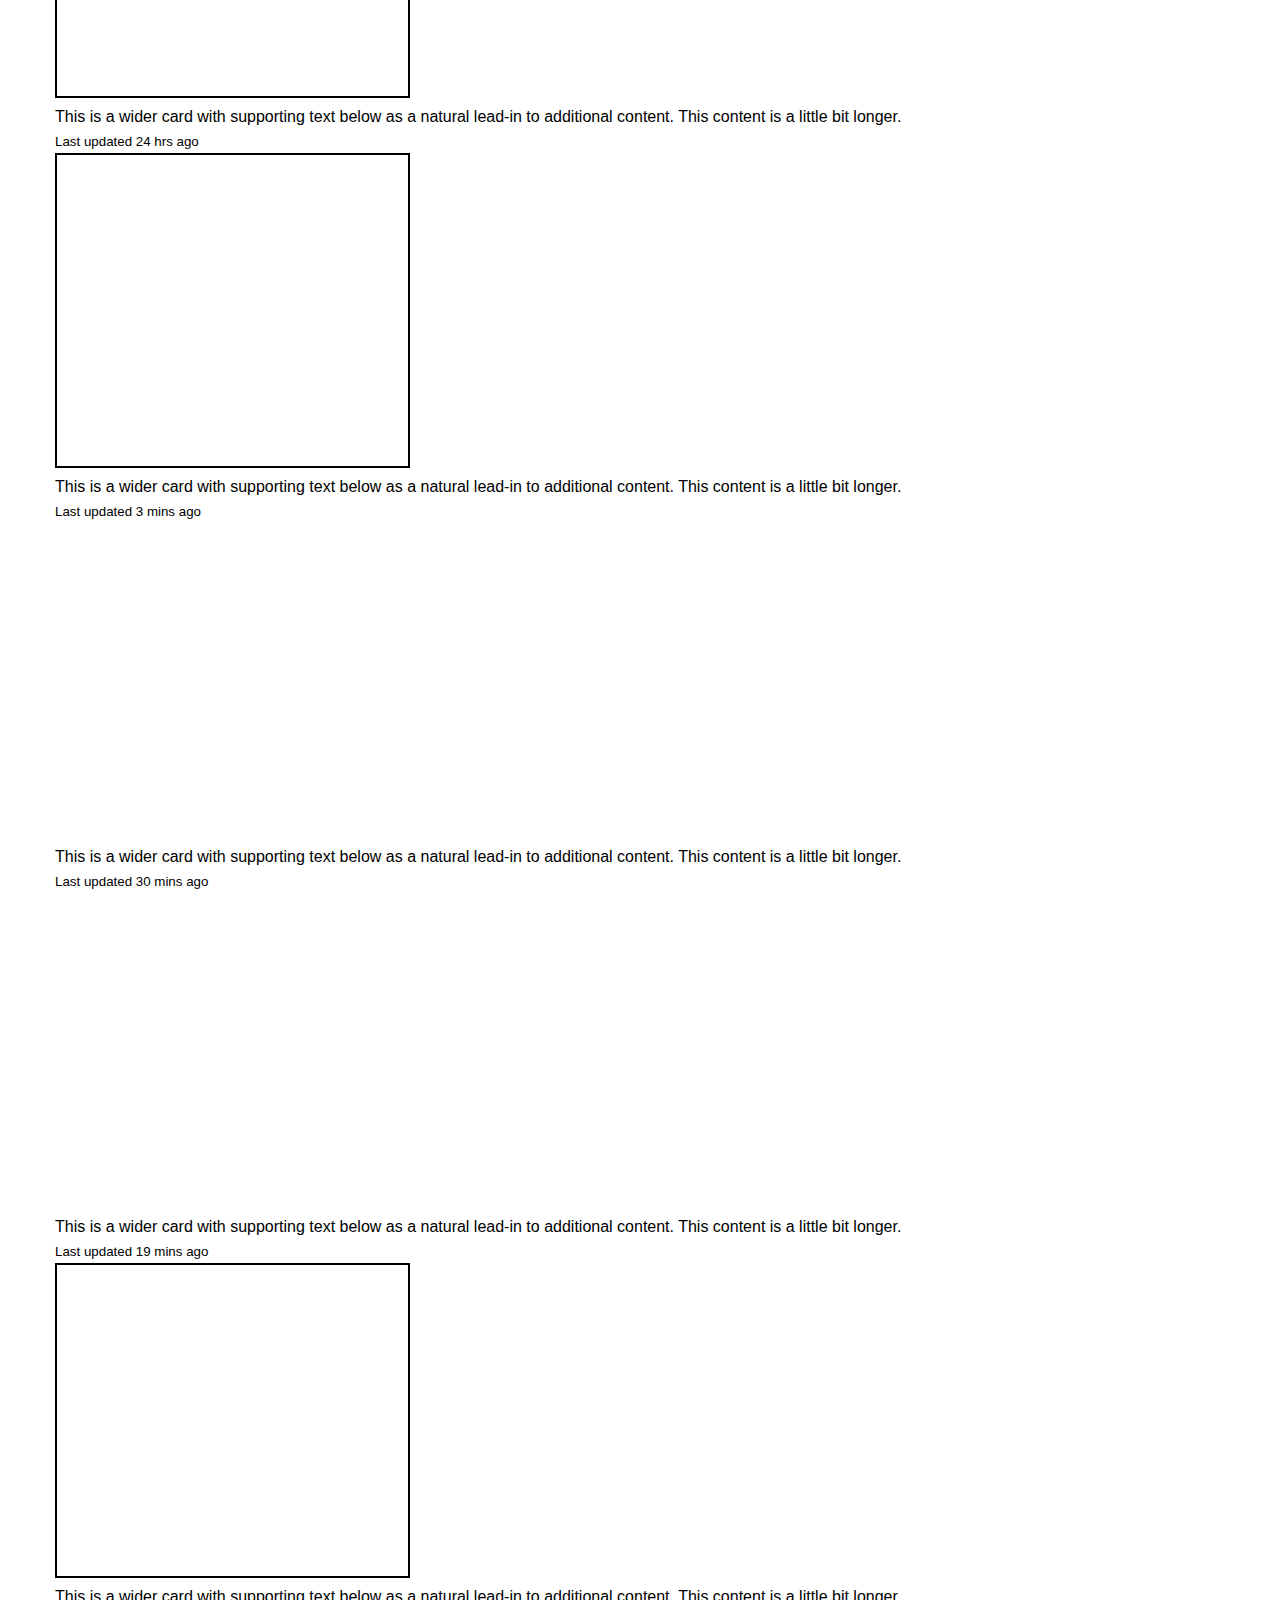
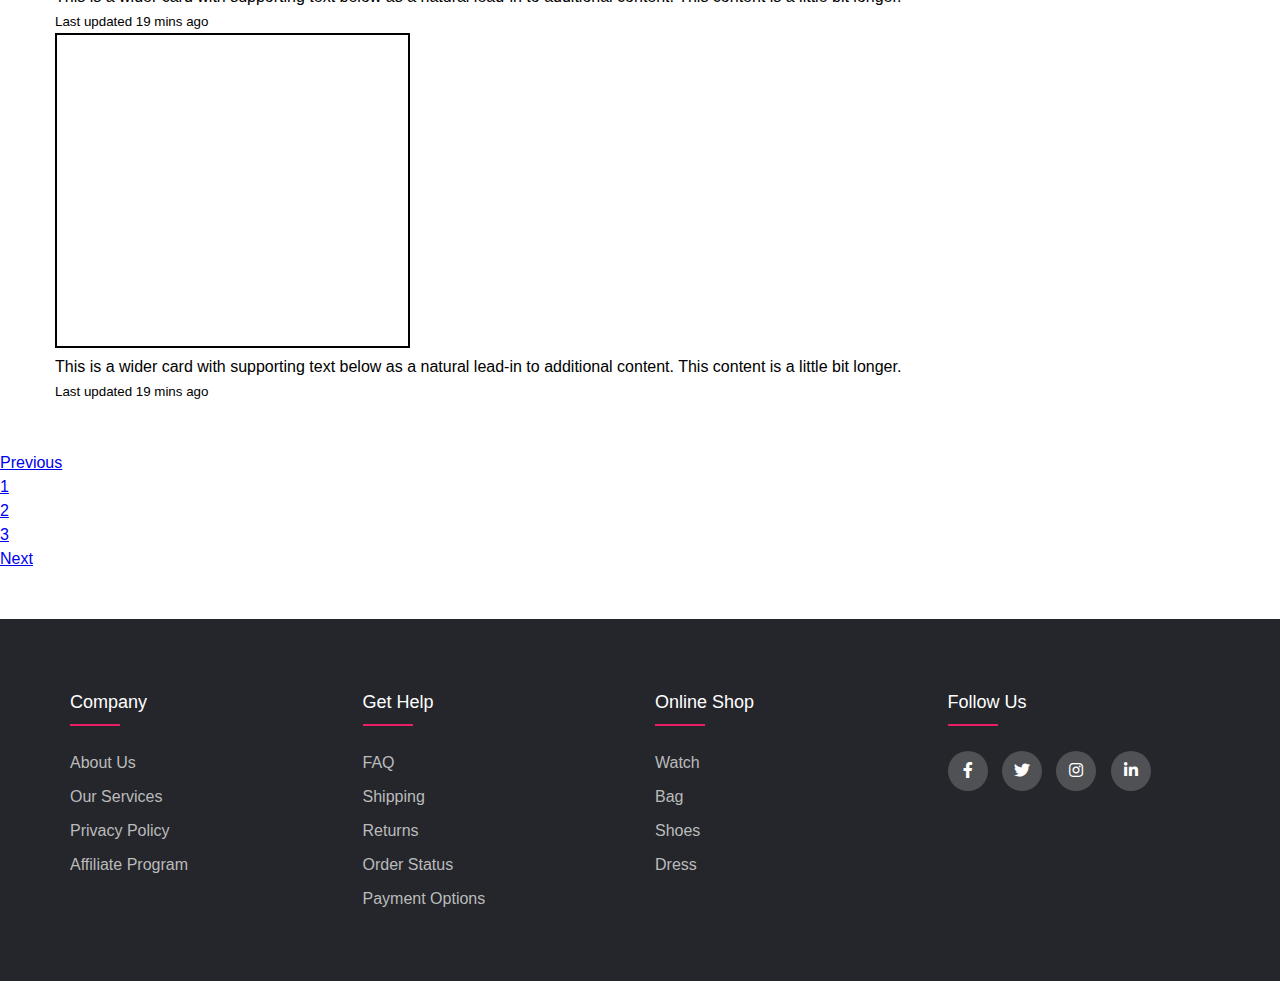
<file: video.html>
<!doctype html>
<html lang="en">
  <head>
    <!-- Required meta tags -->
    <meta charset="utf-8">
    <meta name="viewport" content="width=device-width, initial-scale=1">
    <link rel="icon" type="image/x-icon" href="./images/cycling.gif">

    <!-- Bootstrap CSS -->
    <link href="https://cdn.jsdelivr.net/npm/bootstrap@5.0.2/dist/css/bootstrap.min.css" rel="stylesheet" integrity="sha384-EVSTQN3/azprG1Anm3QDgpJLIm9Nao0Yz1ztcQTwFspd3yD65VohhpuuCOmLASjC" crossorigin="anonymous">
<!-- Option 1: Bootstrap Bundle with Popper -->
<script src="https://cdn.jsdelivr.net/npm/bootstrap@5.0.2/dist/js/bootstrap.bundle.min.js" integrity="sha384-MrcW6ZMFYlzcLA8Nl+NtUVF0sA7MsXsP1UyJoMp4YLEuNSfAP+JcXn/tWtIaxVXM" crossorigin="anonymous">
</script>
<script src="js/myscripts.js"></script>


<!--stylesheet-->
<link rel="stylesheet" href="css/style.css">
  <link rel="stylesheet" type="text/css" href="https://cdnjs.cloudflare.com/ajax/libs/font-awesome/5.15.1/css/all.min.css">
  <!--stylesheet end-->
    <title>SPORTS</title>
  </head>
  <body>
    <nav class="navbar navbar-expand-lg navbar-light bg-info">
        <div class="container-fluid">
          <a class="navbar-brand" href="#">
            <img src="images/cycling.gif" width="60px" height="60px" class="rounded-circle" alt="...">
          </a>
          <button class="navbar-toggler" type="button" data-bs-toggle="collapse" data-bs-target="#navbarSupportedContent" aria-controls="navbarSupportedContent" aria-expanded="false" aria-label="Toggle navigation">
            <span class="navbar-toggler-icon"></span>
          </button>
          <div class="collapse navbar-collapse" id="navbarSupportedContent">
            <ul class="navbar-nav me-auto mb-2 mb-lg-0">
              <li class="nav-item text-center text-center border border-secondary rounded-pill  bg-warning text-dark m-2">
                <a class="nav-link active" aria-current="page" href="./index.html">HOME</a>
              </li>
              <li class="nav-item text-center text-center border border-secondary rounded-pill  bg-warning text-dark m-2">
                <a class="nav-link active" aria-current="page" href="./bikes.html">BIKES</a>
              </li>
              <li class="nav-item text-center text-center border border-secondary rounded-pill  bg-warning text-dark m-2">
                <a class="nav-link active" aria-current="page" href="./video.html">Videos</a>
              </li>
              <li class="nav-item text-center border border-secondary rounded-pill  bg-warning text-dark m-2 dropdown">
                <a class="nav-link dropdown-toggle text-dark" href="#" role="button" data-bs-toggle="dropdown" aria-expanded="false">
                  ACCESSORIES
                </a>
                <ul class="dropdown-menu bg-warning rounded"><!--dropdown start-->
                  <li><a class="dropdown-item rounded" href="#">Tennis Accessories</a></li>
                  <li><a class="dropdown-item rounded" href="#">Badminton Accessories</a></li>
                  <li><a class="dropdown-item rounded" href="#">Pull table Accessories</a></li>
                  <li><a class="dropdown-item rounded" href="#">Boxing accessories</a></li>
                  <li><a class="dropdown-item rounded" href="#">Hockey accessories</a></li>
                  <li><a class="dropdown-item rounded" href="#">carrom accessories</a></li>
                </ul><!--dropdown end-->
              </li>
              <li class="nav-item text-center border border-secondary rounded-pill  bg-warning text-dark m-2 dropdown"><!--dropdown start-->
                <a class="nav-link dropdown-toggle text-dark" href="#" role="button" data-bs-toggle="dropdown" aria-expanded="false">
                  CLOTHING
                </a>
                <ul class="dropdown-menu bg-warning rounded"><!--dropdown start-->
                  <li><a class="dropdown-item rounded" href="#">jersey</a></li>
                  <li><a class="dropdown-item rounded" href="#">trouser</a></li>
                  <li><a class="dropdown-item rounded" href="#">band</a></li>
                  <li><a class="dropdown-item rounded" href="#">shoes</a></li>
                </ul><!--dropdown end-->
              </li>
              <li class="nav-item text-center border border-secondary rounded-pill  bg-warning text-dark m-2">
                <a class="nav-link active rounded-pill" href="#">IN STORE</a>
              </li>
              <li class="nav-item text-center border border-secondary rounded-pill  bg-warning text-dark m-2">
                <a class="nav-link active rounded-pill" href="./contact_us.html">CONTACT US</a>
              </li>
              <li>
              <form class="d-flex mt-2" role="search">
                <input class="form-control bg-warning border-dark rounded-pill me-3"  type="search" placeholder="Search" aria-label="Search">
                <button class="btn btn-outline-success  border-dark  rounded-pill" type="submit">Search</button>
              </form>
            </li> 
            <li class="nav-item text-center border border-secondary rounded-pill  bg-warning text-dark m-2" data-bs-toggle="modal" data-bs-target="#exampleModal">
              <a class="nav-link active bg-warning rounded-pill"   href="#login">Login</a>
            </li>
<!--modal start here-->
<!-- Modal -->
<div class="modal fade" id="exampleModal" tabindex="-1" aria-labelledby="exampleModalLabel" aria-hidden="true">
  <div class="modal-dialog">
    <div class="modal-content">
      <div class="modal-header bg-info">
        Login:
        <button type="button" class="btn-close" data-bs-dismiss="modal" aria-label="Close"></button>
      </div>
      <div class="modal-body shadow-lg">
      <form class="text-start">
          <div class="mb-3">
            <label for="exampleInputEmail1" class="form-label">Username</label>
            <input type="email" class="form-control" id="exampleInputEmail1" aria-describedby="emailHelp">
          </div>
          <div class="mb-3">
            <label for="exampleInputPassword1" class="form-label">Password</label>
            <input type="password" class="form-control" id="exampleInputPassword1">
          </div>
          <div class="mb-3 form-check">
            <input type="checkbox" class="form-check-input" id="exampleCheck1">
            <label class="form-check-label" for="exampleCheck1">Check me out</label>
          </div>
      </div>
      
    </form>
      <div class="modal-footer bg-info">
        <button type="button" class="btn btn-warning" data-bs-dismiss="modal">Login</button>
        <button type="button" class="btn btn-warning">SignUp</button>
      </div>
    </div>
  </div>
</div>
<!--modal end here-->
            
           
            </ul>
          </div>
        </div>
      </nav>
      <!--secton start -->
      <section>
        <div class="container mt-3 "><!--container start-->
          <div class="row"><!--row start-->
            <div class="col-sm-4 border-dark" class="img-thumbnail" style="width:400; height:315"><!--col 1 start-->
              <!-- <div class="card-header">Tennis match</div> -->
              <div class="embed-responsive embed-responsive-16by9">
              <iframe class="embed-responsive-item" width="355" height="315" style=" border:2px solid black;"  src="https://www.youtube.com/embed/oyxhHkOel2I" title="YouTube video player" frameborder="0" allow="accelerometer; autoplay; clipboard-write; encrypted-media; gyroscope; picture-in-picture; web-share" allowfullscreen muted class="vid ></iframe>
              <div class="card-body">
                <!-- <h5 class="card-title">Card title</h5> -->
                <p class="card-text">This is a wider card with supporting text below as a natural lead-in to additional content. This content is a little bit longer.</p>
                <p class="card-text"><small class="text-body-secondary">Last updated 33 mins ago</small></p>
              </div></div></div><!--col 1 end-->
            <div class="col-sm-4 border-dark"><!--col 2 start-->
              <!-- <div class="card-header">Tennis Match</div> -->
              <div class="embed-responsive embed-responsive-16by9">
                <iframe class="embed-responsive-item"  width="355" height="315" style=" border:2px solid black;"  src="https://www.youtube.com/embed/HvVXvRsPpOo" title="YouTube video player" frameborder="0" allow="accelerometer; autoplay; clipboard-write; encrypted-media; gyroscope; picture-in-picture; web-share" allowfullscreen id="vid" ></iframe>
              <div class="card-body">
                <!-- <h5 class="card-title">Card title</h5> -->
                <p class="card-text">This is a wider card with supporting text below as a natural lead-in to additional content. This content is a little bit longer.</p>
                <p class="card-text"><small class="text-body-secondary">Last updated 48 hrs ago</small></p>
              </div></div></div><!--col 2 end-->
            <div class="col-sm-4 border-dark"><!--col 3 start-->
              <!-- <div class="card-header">Badminton Match</div> -->
              <div class="embed-responsive embed-responsive-16by9">
                  <iframe class="embed-responsive-item" width="355" height="315" style=" border:2px solid black;" src="https://www.youtube.com/embed/wfJ6rPr55d0" title="YouTube video player" frameborder="0" allow="accelerometer; autoplay; clipboard-write; encrypted-media; gyroscope; picture-in-picture; web-share" allowfullscreen></iframe>
              <div class="card-body">
                <!-- <h5 class="card-title">Card title</h5> -->
                <p class="card-text">This is a wider card with supporting text below as a natural lead-in to additional content. This content is a little bit longer.</p>
                <p class="card-text"><small class="text-body-secondary">Last updated 48 mins ago</small></p>
              </div></div></div><!--col 3 end-->
            <div class="col-sm-4 border-dark"  img class="img-thumbnail"><!--col4 start-->
              <!-- <div class="card-header">Carrom Match</div> -->
              <div class="embed-responsive embed-responsive-16by9">
              <iframe class="embed-responsive-item" width="355" height="315" style=" border:2px solid black;" src="https://www.youtube.com/embed/S_CXPCyhSDo" title="YouTube video player" frameborder="0" allow="accelerometer; autoplay; clipboard-write; encrypted-media; gyroscope; picture-in-picture; web-share" allowfullscreen></iframe>
          <div class="card-body">
            <!-- <h5 class="card-title">Card title</h5> -->
            <p class="card-text">This is a wider card with supporting text below as a natural lead-in to additional content. This content is a little bit longer.</p>
            <p class="card-text"><small class="text-body-secondary">Last updated 24 hrs ago</small></p>
          </div></div></div><!--col 4 end-->
          <div class="col-sm-4 border-dark"><!--col 5 start-->
            <!-- <div class="card-header">Skating Traning</div> -->
            <div class="embed-responsive embed-responsive-16by9">
            <iframe class="embed-responsive-item" width="355" height="315" style=" border:2px solid black;" src="https://www.youtube.com/embed/wofz0k6FCMU" title="YouTube video player" frameborder="0" allow="accelerometer; autoplay; clipboard-write; encrypted-media; gyroscope; picture-in-picture; web-share" allowfullscreen></iframe>
        <div class="card-body">
          <!-- <h5 class="card-title">Card title</h5> -->
          <p class="card-text">This is a wider card with supporting text below as a natural lead-in to additional content. This content is a little bit longer.</p>
          <p class="card-text"><small class="text-body-secondary">Last updated 3 mins ago</small></p>
        </div></div></div><!--col 5 end-->
        <div class="col-sm-4 border-dark"><!--col 6 start-->
          <!-- <div class="card-header">chess</div> -->
          <div class="embed-responsive embed-responsive-16by9">
            <iframe width="355" height="315" src="https://www.youtube.com/embed/8xLpRd0wY5w" title="YouTube video player" frameborder="0" allow="accelerometer; autoplay; clipboard-write; encrypted-media; gyroscope; picture-in-picture; web-share" allowfullscreen></iframe>
      <div class="card-body">
        <!-- <h5 class="card-title">Card title</h5> -->
        <p class="card-text">This is a wider card with supporting text below as a natural lead-in to additional content. This content is a little bit longer.</p>
        <p class="card-text"><small class="text-body-secondary">Last updated 30 mins ago</small></p>
      </div></div></div><!--col 6 end-->


      <div class="col-sm-4 border-dark"><!--col 7 start-->
        <!-- <div class="card-header">chess</div> -->
        <div class="embed-responsive embed-responsive-16by9">
          <iframe width="355" height="315" src="https://www.youtube.com/embed/8xLpRd0wY5w" title="YouTube video player" frameborder="0" allow="accelerometer; autoplay; clipboard-write; encrypted-media; gyroscope; picture-in-picture; web-share" allowfullscreen></iframe>
    <div class="card-body">
      <!-- <h5 class="card-title">Card title</h5> -->
      <p class="card-text">This is a wider card with supporting text below as a natural lead-in to additional content. This content is a little bit longer.</p>
      <p class="card-text"><small class="text-body-secondary">Last updated 19 mins ago</small></p>
    </div></div></div><!--col 7 end-->

    <div class="col-sm-4 border-dark"><!--col 8 start-->
      <!-- <div class="card-header">chess</div> -->
      <div class="embed-responsive embed-responsive-16by9">
        <iframe class="embed-responsive-item" width="355" height="315" style=" border:2px solid black;"  src="https://www.youtube.com/embed/PszWrhXVYvs" title="YouTube video player" frameborder="0" allow="accelerometer; autoplay; clipboard-write; encrypted-media; gyroscope; picture-in-picture; web-share" allowfullscreen></iframe>
  <div class="card-body">
    <!-- <h5 class="card-title">Card title</h5> -->
    <p class="card-text">This is a wider card with supporting text below as a natural lead-in to additional content. This content is a little bit longer.</p>
    <p class="card-text"><small class="text-body-secondary">Last updated 19 mins ago</small></p>
  </div></div></div><!--col 8 end-->

  <div class="col-sm-4 border-dark"><!--col 9 start-->
    <!-- <div class="card-header">chess</div> -->
    <div class="embed-responsive embed-responsive-16by9">
      <iframe class="embed-responsive-item" width="355" height="315" style=" border:2px solid black;"  src="https://www.youtube.com/embed/PszWrhXVYvs" title="YouTube video player" frameborder="0" allow="accelerometer; autoplay; clipboard-write; encrypted-media; gyroscope; picture-in-picture; web-share" allowfullscreen></iframe>
<div class="card-body">
  <!-- <h5 class="card-title">Card title</h5> -->
  <p class="card-text">This is a wider card with supporting text below as a natural lead-in to additional content. This content is a little bit longer.</p>
  <p class="card-text"><small class="text-body-secondary">Last updated 19 mins ago</small></p>
</div></div></div><!--col 9 end-->
          </div><!--row end-->
        </div><!--container end-->
      </section><!--secton start -->
      <section> <!--section 2-->
        <br><br>
        <div class="container-fluid"><!--container start-->
          <div class="row"><!--row-->
            <div class="col"><!--col start-->

        <div class="position-relative">
          <div class="position-absolute bottom-0 start-50 translate-middle-x">
        <nav aria-label="...">
          <ul class="pagination">
            <li class="page-item">
              <a class="page-link" href="index.html">Previous</a>
            </li>
            <li class="page-item"><a class="page-link" href="index.html">1</a></li>
            <li class="page-item active" aria-current="page">
              <a class="page-link" href="bikes.html">2</a>
            </li>
            <li class="page-item"><a class="page-link" href="video.html">3</a></li>
            <li class="page-item">
              <a class="page-link" href="index.html">Next</a>
            </li>
          </ul>
        </nav>
      </div><!--postion absolute end-->
      </div><!--postion end relative-->
    </div><!--col end-->
      </div><!--row end-->
    </div><!--container end-->
      </section><!--section 2 end-->
      <br><br>
        <!-- <section class="footer"> -->

          <footer class="footer">
            <div class="container">
              <div class="row">
                <div class="footer-col">
                  <h4>company</h4>
                  <ul>
                    <li><a href="#">about us</a></li>
                    <li><a href="#">our services</a></li>
                    <li><a href="#">privacy policy</a></li>
                    <li><a href="#">affiliate program</a></li>
                  </ul>
                </div>
                <div class="footer-col">
                  <h4>get help</h4>
                  <ul>
                    <li><a href="#">FAQ</a></li>
                    <li><a href="#">shipping</a></li>
                    <li><a href="#">returns</a></li>
                    <li><a href="#">order status</a></li>
                    <li><a href="#">payment options</a></li>
                  </ul>
                </div>
                <div class="footer-col">
                  <h4>online shop</h4>
                  <ul>
                    <li><a href="#">watch</a></li>
                    <li><a href="#">bag</a></li>
                    <li><a href="#">shoes</a></li>
                    <li><a href="#">dress</a></li>
                  </ul>
                </div>
                <div class="footer-col">
                  <h4>follow us</h4>
                  <div class="social-links">
                    <a href="#"><i class="fab fa-facebook-f"></i></a>
                    <a href="#"><i class="fab fa-twitter"></i></a>
                    <a href="#"><i class="fab fa-instagram"></i></a>
                    <a href="#"><i class="fab fa-linkedin-in"></i></a>
                  </div>
                </div>
              </div>
            </div>
         </footer>
        <!-- </section> -->
  </body>
</html>
</file>
<file: css/style.css>
#sport{
	height:500px;
	padding:30px;
	margin-right:100px;
	
}

@import url('https://fonts.googleapis.com/css2?family=Poppins:wght@300;400;500;600;700&display=swap');
body{
	line-height: 1.5;
	font-family: 'Poppins', sans-serif;
}
@media only screen and (min-width: 200px) and (max-width: 767px){
	#maps{ 
		width:300px;
	}

}
/* #nav {
    list-style-type: none;
    margin: 0;
    padding: 0;
    overflow: hidden;
    position: fixed;
    top: 0;
    width: 100%;
} */
#exampleModel{
    position: absolute;
	z-index: 1;
}

#cards{
    position:relative;
    z-index: -1;
}


*{
	margin:0;
	padding:0;
	box-sizing: border-box;
}
.container{
	max-width: 1170px;
	margin:auto;
}
.row{
	display: flex;
	flex-wrap: wrap;
}
ul{
	list-style: none;
}
.footer{
	background-color: #24262b;
    padding: 70px 0;
}
.footer-col{
   width: 25%;
   padding: 0 15px;
}
.footer-col h4{
	font-size: 18px;
	color: #ffffff;
	text-transform: capitalize;
	margin-bottom: 35px;
	font-weight: 500;
	position: relative;
}
.footer-col h4::before{
	content: '';
	position: absolute;
	left:0;
	bottom: -10px;
	background-color: #e91e63;
	height: 2px;
	box-sizing: border-box;
	width: 50px;
}
.footer-col ul li:not(:last-child){
	margin-bottom: 10px;
}
.footer-col ul li a{
	font-size: 16px;
	text-transform: capitalize;
	color: #ffffff;
	text-decoration: none;
	font-weight: 300;
	color: #bbbbbb;
	display: block;
	transition: all 0.3s ease;
}
.footer-col ul li a:hover{
	color: #ffffff;
	padding-left: 8px;
}
.footer-col .social-links a{
	display: inline-block;
	height: 40px;
	width: 40px;
	background-color: rgba(255,255,255,0.2);
	margin:0 10px 10px 0;
	text-align: center;
	line-height: 40px;
	border-radius: 50%;
	color: #ffffff;
	transition: all 0.5s ease;
}
.footer-col .social-links a:hover{
	color: #24262b;
	background-color: #ffffff;
}

/*responsive*/
@media(max-width: 767px){
  .footer-col{
    width: 50%;
    margin-bottom: 30px;
}
}
@media(max-width: 574px){
  .footer-col{
    width: 100%;
}
}
</file>
